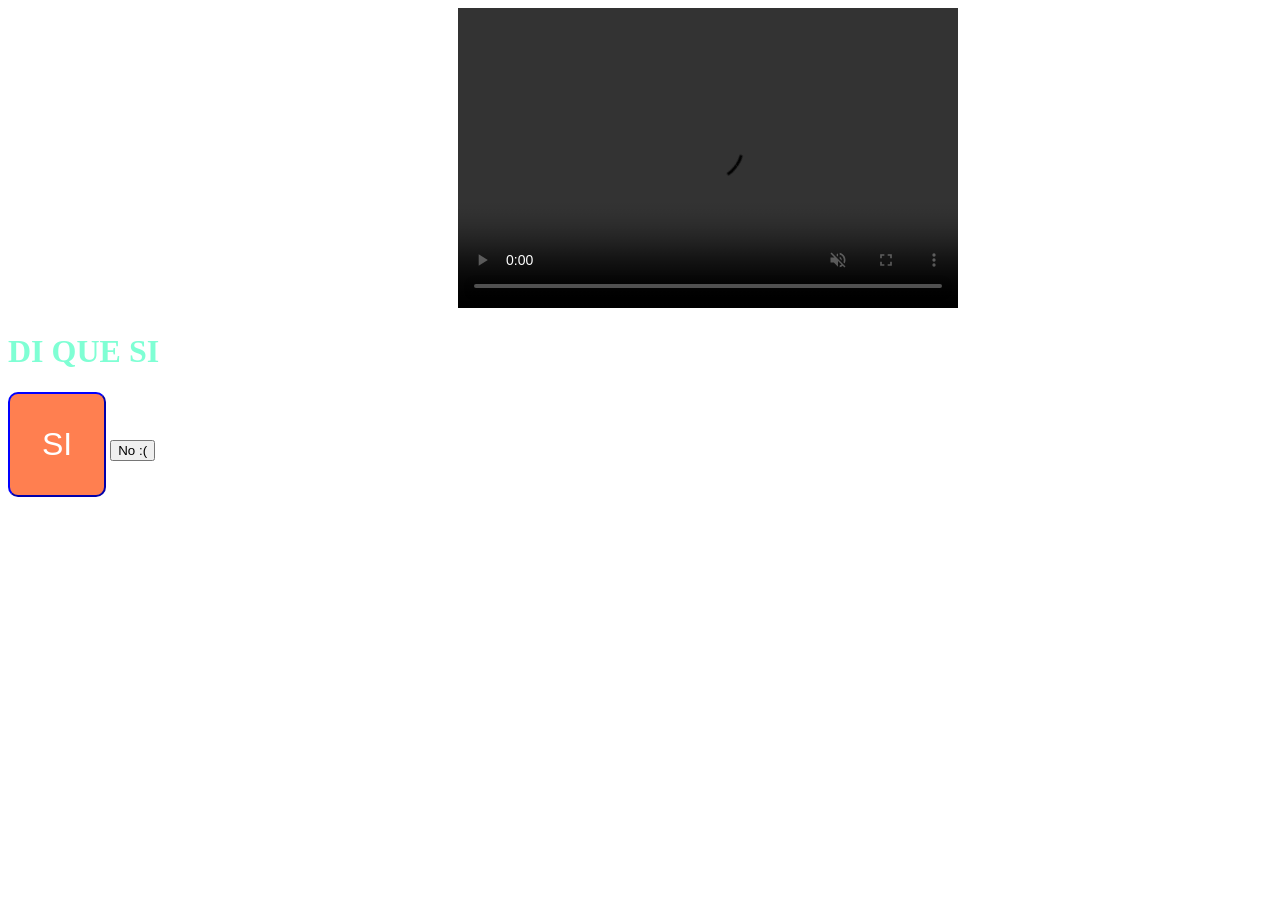
<file: Amarre/index.html>
<!DOCTYPE html>
<html lang="en">
<head>
    <meta charset="UTF-8">
    <meta http-equiv="X-UA-Compatible" content="IE=edge">
    <meta name="viewport" content="width=device-width, initial-scale=1.0">
    <title>Amarre xddd</title>
    <link rel="stylesheet" href="estilo.css">
</head>
<body>

    <div class="modo_sexo">
        <h1>MODO SEXO ACTIVADO</h1>
    </div>

    <!--loop:para que no se pare el video-->
    <!--muted: para reproducir video automaticamente se pone junto con autoplay-->
    <video class="video" controls autoplay loop muted >
    <source src="video.mp4" type="video/mp4">

</video>
        <h1>DI QUE SI</h1>
        <button id="boton_si">SI</button>
        <button id="boton_no">No :( </button>



</body>

<script src="index.js"> </script>
</html>
</file>
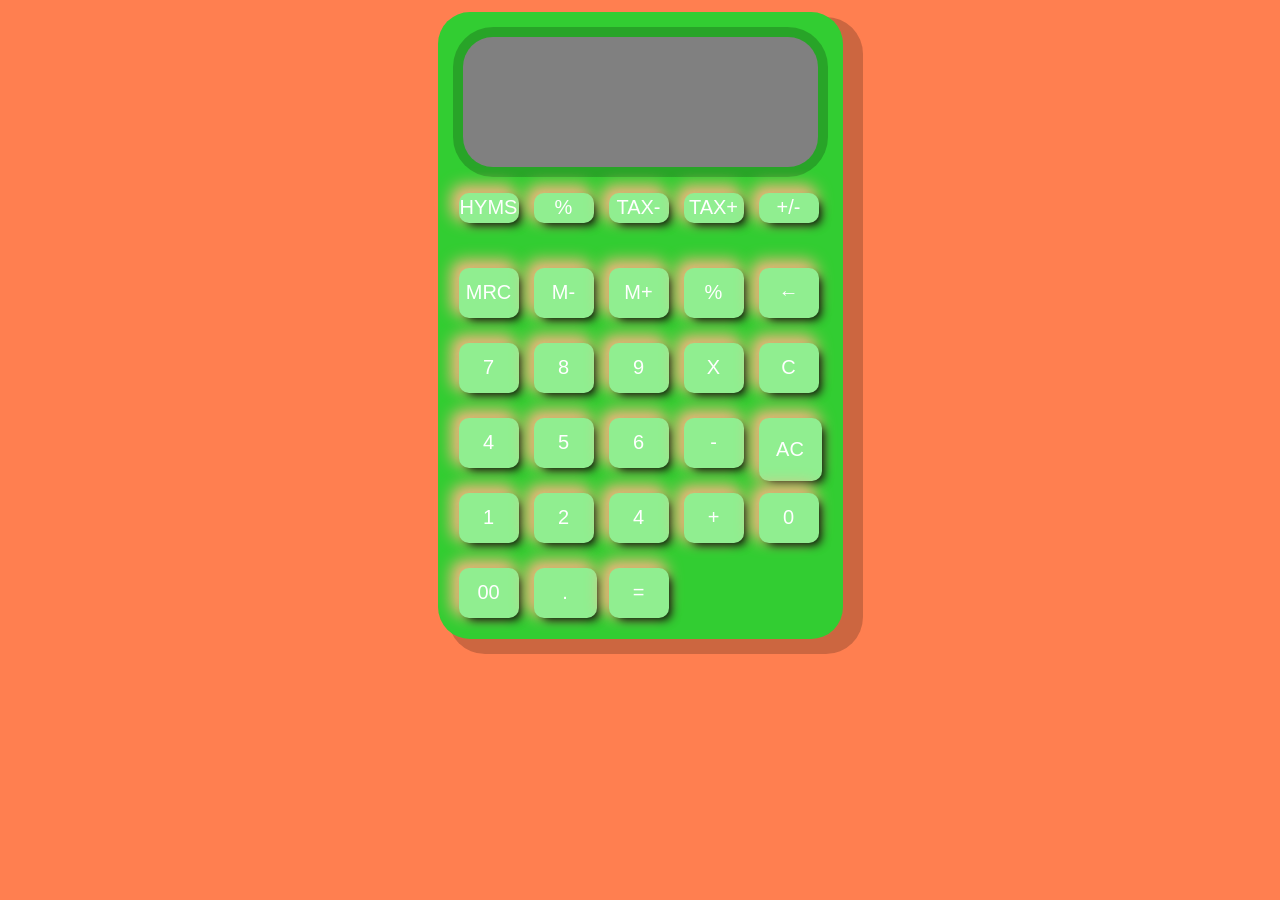
<file: javascript/index.html>
<!DOCTYPE html>
<html lang="en">
<head>
    <meta charset="UTF-8">
    <meta http-equiv="X-UA-Compatible" content="IE=edge">
    <meta name="viewport" content="width=device-width, initial-scale=1.0">
    <title>Calculadora</title>
    <link rel="stylesheet" href="calculadora.css">
    <script src="Display.js" type="text/javascript"></script>
    <script src="Calculadora.js" type="text/javascript"></script>
    <script src="index.js" type="text/javascript" defer></script>
  
</head>
<body>
        <div class="contenedor">
        <div class="calculadora">
        <div class="display">
            <div id="valorAnterior"></div>
            <div id="valorActual"></div>
        </div>
        <button class="hyms">HYMS</button>
        <button class="porcentaje">%</button>
        <button class="tax1">TAX-</button>
        <button class="tax2">TAX+</button>
        <button class="masmenos" >+/-</button>
        <button class="mrc">MRC</button>
        <button class="Mmas">M-</button>
        <button class="Mmenos">M+</button>
        <button class="operador" value="dividir">%</button>
        <button class="flecha">&larr;</button>
        <button class="numero">7</button>
        <button class="numero">8</button>
        <button class="numero">9</button>
        <button class="operador" value="multiplicar">X</button>
        <button class="borrar1" onclick="display.borrar()">C</button>
        <button class="numero">4</button>
        <button class="numero">5</button>
        <button class="numero">6</button>
        <button class="operador" value="restar">-</button>
        <button class="borrar-todo" onclick="display.borrarTodo()">AC</button>
        <button class="numero">1</button>
        <button class="numero">2</button>
        <button class="numero">4</button>
        <button class="operador" value="sumar">+</button>
        <button class="numero">0</button>
        <button class="numero">00</button>
        <button class="punto">.</button>
        <button class="operador" value="igual">=</button>
    </div>
    </div>

 
</body>

    

</html>
</file>
<file: Amarre/estilo.css>
.video{
    width: 500px;
    height: 300px;
    margin-left: 450px;
}

button:hover{
    /*cursor pointer: se transforma en una manita*/
    cursor: pointer;
}

h1{
    color: aquamarine;
}

.modo_sexo{
    height: 2000px;
    /*se pued eponer como nosotros quedamos*/
    position: absolute;

    display: none;

        width: 100%;
        background-color: red;

}

#boton_si{
    background-color: coral;
    border-color: blue;
    color: white;
    font-size: xx-large;
    padding: 32px;
    text-align: center;
    border-radius: 10px;
}
</file>
<file: javascript/calculadora.css>
*{
    font-family: 'Gill Sans', 'Gill Sans MT', Calibri, 'Trebuchet MS', sans-serif;
        color: #fff;
  
}


body{
    margin: 0;
    background-color: coral;
}


.contenedor{
        display: flex;
        justify-content: center;
        align-items: center;
        height: 650px;
        

}


.calculadora{
    display: grid;
    grid-template-columns: repeat(5,75px);
    grid-template-rows:160px repeat(5,75px) ;
    background-color: limegreen;
    padding: 15px;
    border-radius:32px;
    box-shadow: 15px 10px 0px 5px #00000033;

}

button{
        cursor: pointer;
        margin: 6px;
        padding: 0;
        border-radius: 10px;
        font-size: 20px;
    border: none;
    background-color: lightgreen;
    font-size: 20px;
    box-shadow: 5px 5px 10px -3px black, -5px -5px 15px 3px #f5b67f;

}

button:hover{
    background-color: limegreen;
}
button:focus{
    outline: none;
}
.hyms{
    height: 30px;
    width: 60px;
}
.porcentaje{
    height: 30px;
    width: 60px;
}
.tax1{
    height: 30px;
    width: 60px;
}
.tax2{
    height: 30px;
    width: 60px;
}
.masmenos{
    height: 30px;
    width: 60px;
}
.mrc{
    height: 50px;
    width: 60px;
}
.Mmas{
    height: 50px;
    width: 60px;
}
.Mmenos{
    height: 50px;
    width: 60px;
}
.operador{
    height: 50px;
    width: 60px;
}
.flecha{
    height: 50px;
    width: 60px;
}
.numero{
    height: 50px;
    width: 60px;
}
.borrar1{
    height: 50px;
    width: 60px;
}
.borrar2{
    height: 50px;
    width: 60px;
}
.display{
    /*Ancho total*/
    grid-column:1/-1 ;
    padding: 16px;
    display: flex;
    margin: 10px 10px 20px;
    flex-direction: column;
    align-items: flex-end;
    background-color: gray;
    border-radius: 30px;
    text-align: right;
    justify-content: space-between;
    word-break: break-all;
    box-shadow: 0px 0px 0px 10px #00000033;

}

#valorActual{
    font-size: 20px;
}

#valorAnterior{
    font-size: 30px;
}
</file>
